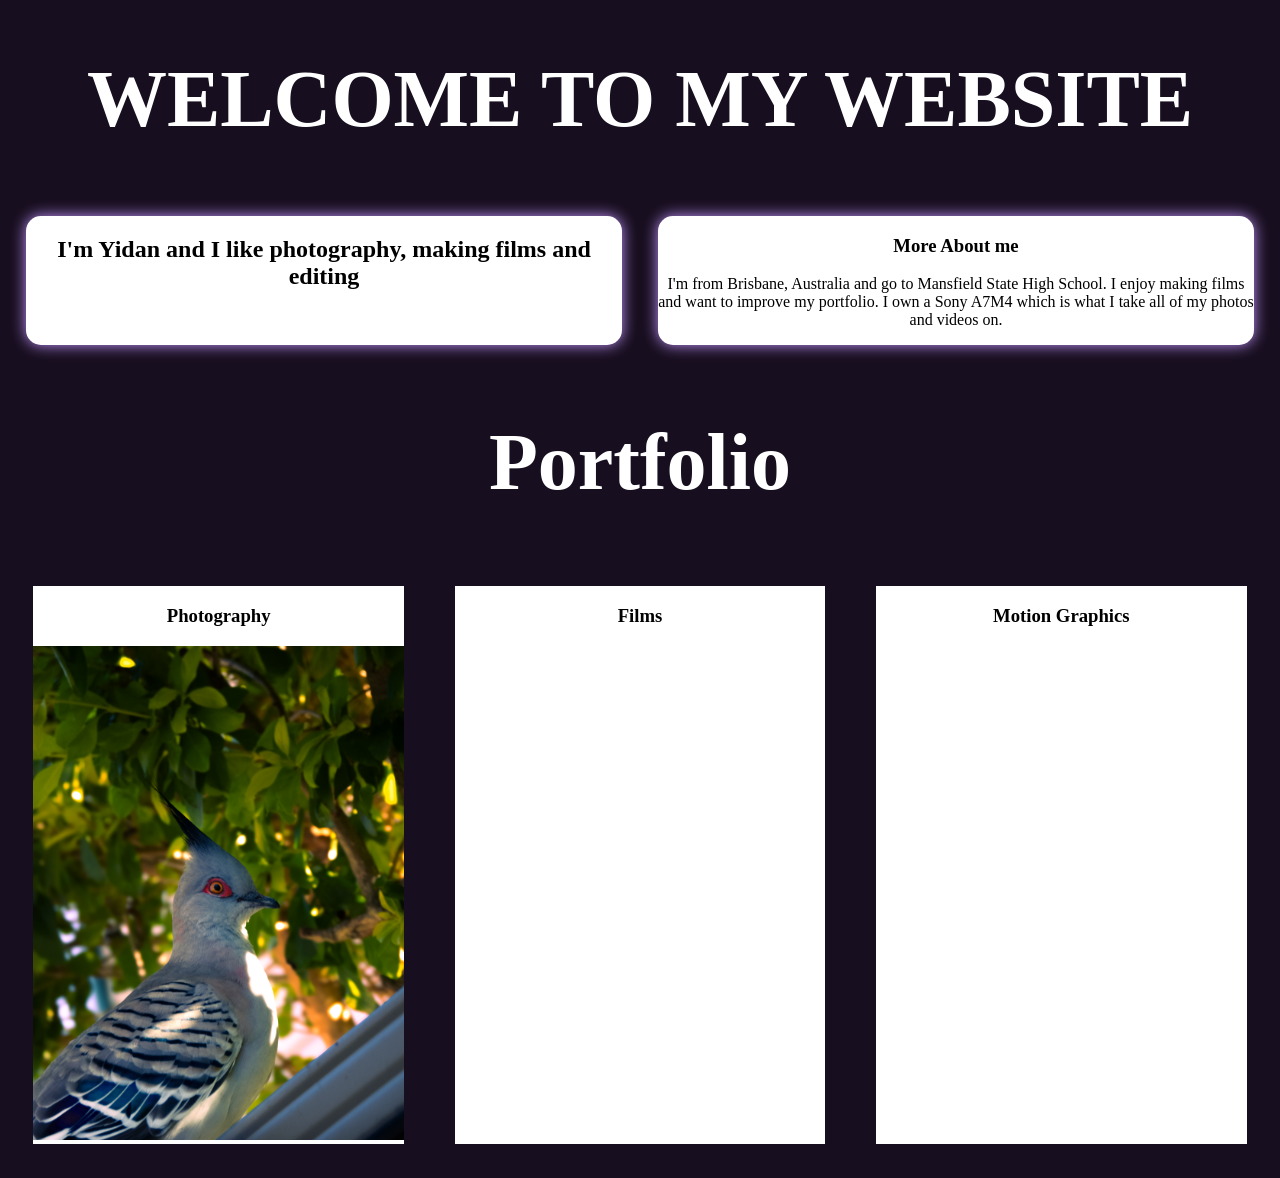
<file: index.html>
<!DOCTYPE html>
<html lang="en">
<head>
    <meta charset="UTF-8">
    <meta name="viewport" content="width=device-width, initial-scale=1.0">
    <link rel="stylesheet" href="new.css"> 
    <!-- <script defer src="main.js"></script> -->
    <title>Yidan Yuan</title>
</head>
<body>
    <header>
        <h1 class="centre">WELCOME TO MY WEBSITE</h1>
    </header>
    <main>
        <div id="firstDiv">
            <div id="leftFirst" class="borderTypeOne">
                <h2 class="centre">I'm Yidan and I like photography, making films and editing</h2>
            </div>
            <div id="rightFirst" class="borderTypeOne">
                <h3 class="centre">More About me</h3>
                <p class="centre">I'm from Brisbane, Australia and go to Mansfield State High School. I enjoy making films and want to improve my portfolio. I own a Sony A7M4 which is what I take all of my photos and videos on.</p>
            </div>
        </div>

        <h1 class="centre">Portfolio</h1>
        <div id="portfolioDiv">
            <div id="photography">
                <h3 class="centre">Photography</h3>
                <img class="image"src="REDBIRB2.png">
            </div>
            <div id="films">
                <h3 class="centre">Films</h3>
            </div>
            <div id="motionGraphics">
                <h3 class="centre">Motion Graphics</h3>
            </div>
        </div>
    </main>
</body>
</html>
</file>
<file: new.css>
.centre {
    text-align: center;
}

.image {
    max-width: 100%;
    height: auto;
}

body {
    background-color: #170e1f;
}

h1 {
    color: white;
    font-size: 500%;
}


#firstDiv {
    display: flex;
}

.borderTypeOne {
    background-color: white;
    margin: 1.4%;
    border-radius: 15px;
    box-shadow: 0 0 15px #c596ff;
}
#leftFirst, #rightFirst {
    width: 50%;
}

#portfolioDiv {
    display: flex;
}

#motionGraphics, #films, #photography {
    width: 33.33%;
    margin: 2%;
    background-color: white;
}
</file>
